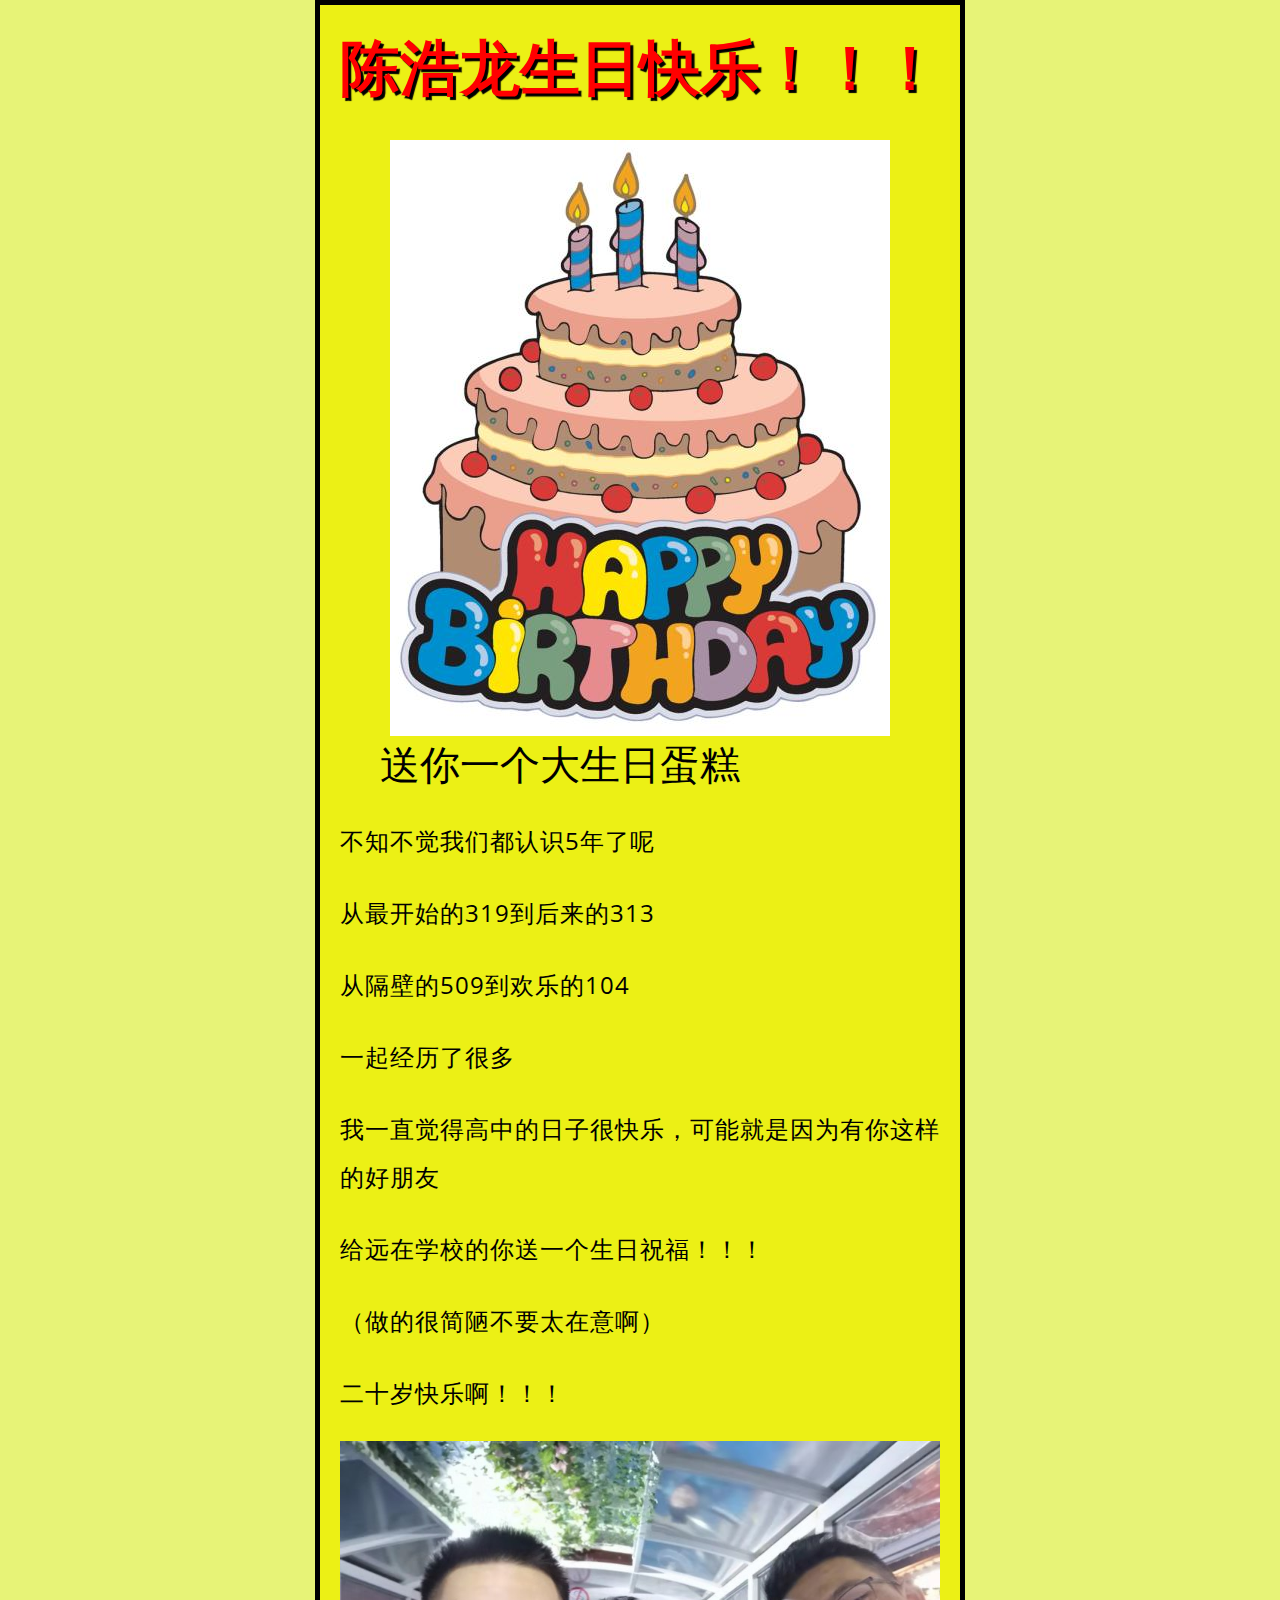
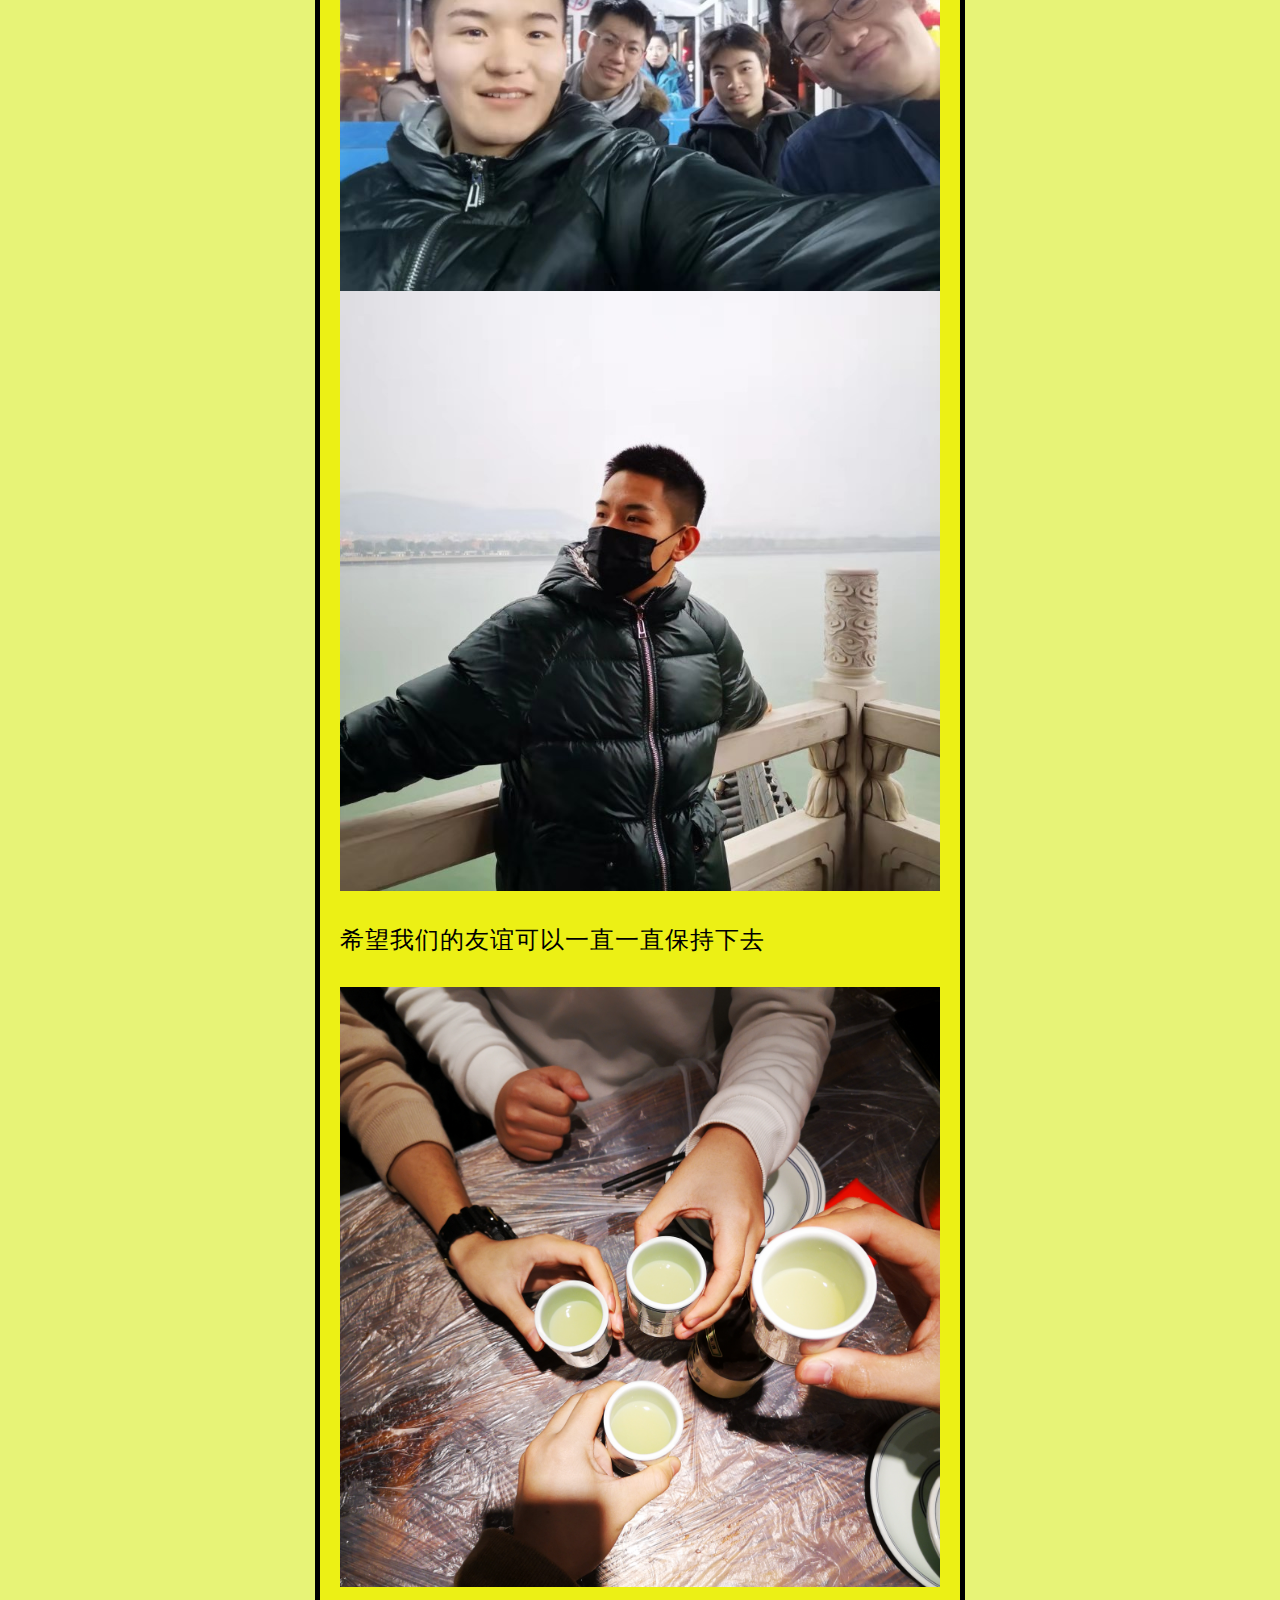
<file: HappyBirthday/index.html>
<!DOCTYPE html>
<html>
  <head>
    <link href="https://fonts.font.im/css?family=Open+Sans" rel="stylesheet" type="text/css"> 
    <meta charset="utf-8">
    <title>陈浩龙生日快乐！！！</title>
    <link href="styles/style.css" rel="stylesheet">
  </head>
  <body>
      <h1>陈浩龙生日快乐！！！</h1>
      <figure>
        <img src="images/3.jpg">
        <figcaption>送你一个大生日蛋糕</figcaption>
      </figure>
      <p>不知不觉我们都认识5年了呢</p>
      <p>从最开始的319到后来的313</p>
      <p>从隔壁的509到欢乐的104</p>
      <p>一起经历了很多</p>
      <p>我一直觉得高中的日子很快乐，可能就是因为有你这样的好朋友</p>
      <p>给远在学校的你送一个生日祝福！！！</p>
      <p>（做的很简陋不要太在意啊）</p>
      <p>二十岁快乐啊！！！</p>
      <img  width=600px src="images/1.jpg">
      <img   width=600px src="images/2.jpg">
      <p>希望我们的友谊可以一直一直保持下去</p>
      <img width=600px src="images/4.jpg">
</body>
</html>
</file>
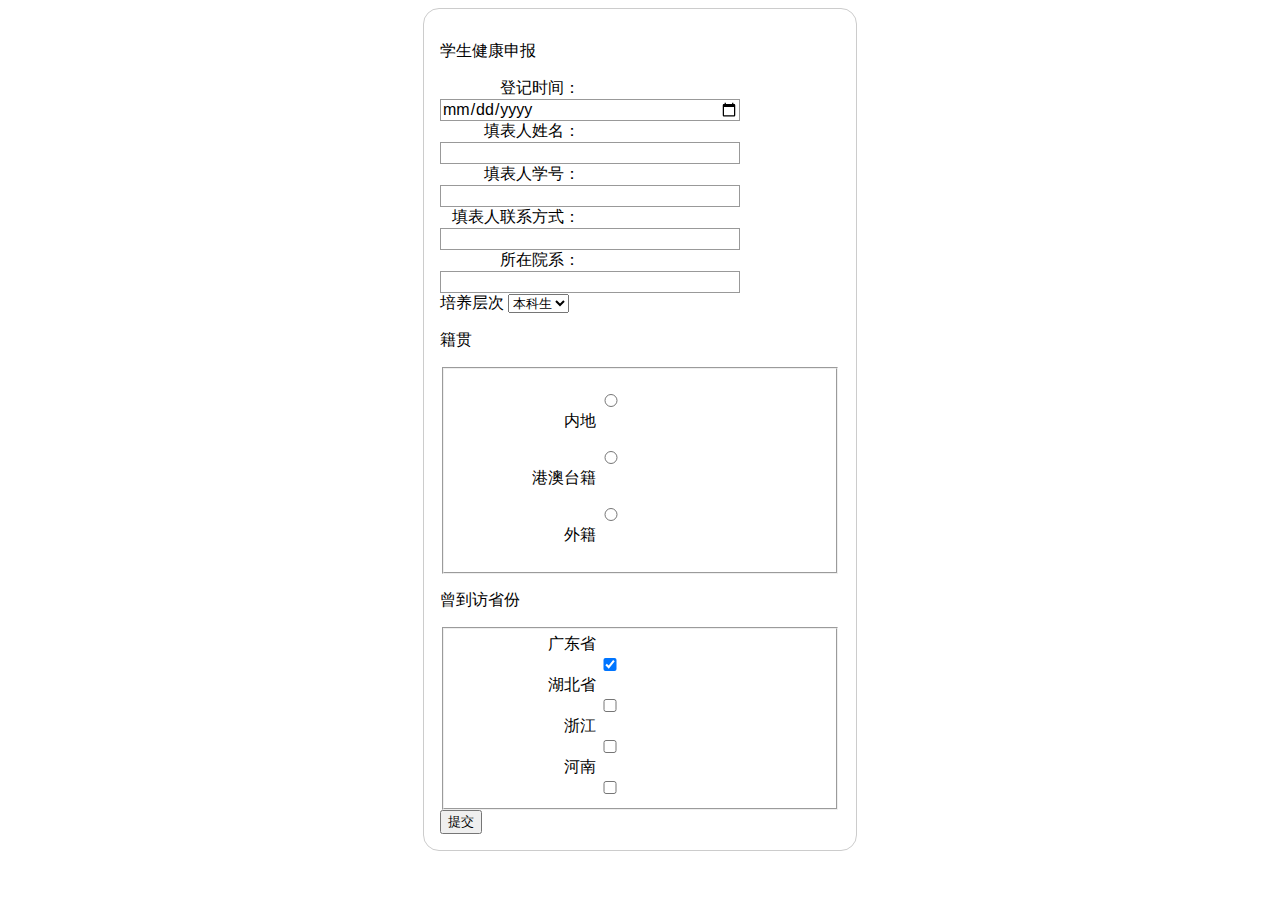
<file: jiankang/index.html>
<!DOCTYPE html>
<html>
  <head>
    <meta charset="utf-8">
    <title>学生健康申报</title>
    <style>
       
        form {
        /* 居中表单 */
        margin: 0 auto;
        width: 400px;
        /* 显示表单的轮廓 */
        padding: 1em;
        border: 1px solid #CCC;
        border-radius: 1em;
        }
        label {
            /* 确保所有label大小相同并正确对齐 */
            display: inline-block;
            width: 140px;
            text-align: right;
            }
        input, textarea {
            /* 确保所有文本输入框字体相同
                textarea默认是等宽字体 */
            font: 1em sans-serif;

            /* 使所有文本输入框大小相同 */
            width: 300px;
            box-sizing: border-box;

            /* 调整文本输入框的边框样式 */
            border: 1px solid #999;
        }

    </style>
  </head>
  <body>

    <form>
        <p>学生健康申报</p>
        <label for="myDate">登记时间：</label>
        <input type="date" name="myDate" min="2020-6-27" max="2020-12-30" id="myDate" required>
        <label for="myName">填表人姓名：</label>
        <input type="text" name="myName" id="myName" required>
        <label for="myNub">填表人学号：</label>
        <input type="text" name="myNub" id="myNub" required>
        <label for="tel">填表人联系方式：</label>
        <input type="tel" id="tel" name="tel" required>
        <label for="major">所在院系：</label>
        <input type="text" name="major" id="major" required><br>
        <span>培养层次</span>
          <select id="train" name="train" required >
            <option>本科生</option>
            <option>研究生</option>
            <option>博士生</option>
          </select>
        <p>籍贯</p>
        <fieldset>
            <p>
              <input type="radio" name="size" id="size_1" value="内地"  required>
              <label for="size_1">内地</label>
            </p>
            <p>
              <input type="radio" name="size" id="size_2" value="港澳台籍" required>
              <label for="size_2">港澳台籍</label>
            </p>
            <p>
              <input type="radio" name="size" id="size_3" value="外籍" required>
              <label for="size_3">外籍</label>
            </p>
          </fieldset>
    
          <p>曾到访省份</p>
          <fieldset>
                <label for="guangdong">广东省</label>
                <input type="checkbox" checked id="guangdong" name="place" value="guangdong">
              
                <label for="hubei">湖北省</label>
                <input type="checkbox" id="hubei" name="place" value="hubei">
              
                <label for="zhejiang">浙江</label>
                <input type="checkbox" id="zhejiang" name="place" value="zhejiang">
                <label for="henan">河南</label>
                <input type="checkbox" id="henan" name="place" value="henan">
          </fieldset>
          <div>
            <button>提交</button>
          </div>
</form>
  </body>
</html>
</file>
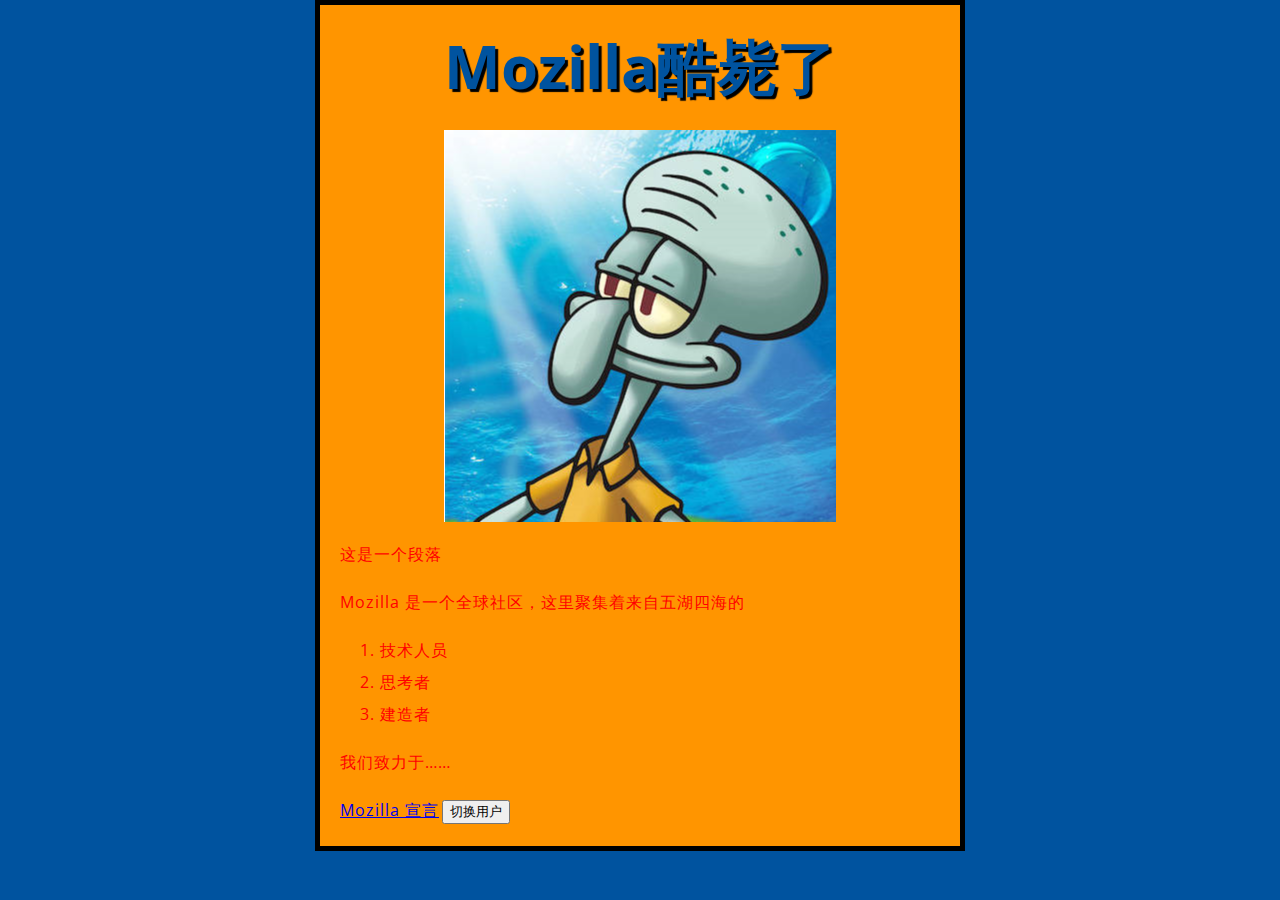
<file: 新建文件夹/index.html>
<!DOCTYPE html>
<html>
  <head>
    <link href="https://fonts.font.im/css?family=Open+Sans" rel="stylesheet" type="text/css"> 
    <meta charset="utf-8">
    <title>我的测试页面</title>
    <link href="styles/style.css" rel="stylesheet">
  </head>
  <body>
      
    <h1>Mozilla酷毙了</h1>
    <img src="images/1.png"  alt = "c" alt="我的测试页面">
    <p>这是一个段落</p>
    <p>Mozilla 是一个全球社区，这里聚集着来自五湖四海的</p>
    
<ol> 
  <li>技术人员</li>
  <li>思考者</li>
  <li>建造者</li>
</ol>

<p>我们致力于……</p>
<a href="https://blog.csdn.net/weixin_45601379/article/details/100550421">Mozilla 宣言</a>
<button>切换用户</button>
<script src="scripts/main.js" defer></script> 
</body>
</html>
</file>
<file: HappyBirthday/styles/style.css>
html {
    /* px 表示 “像素（pixels）”: 基础字号为 10 像素 */
    font-size: 10px; 
    /* Google fonts 输出的 CSS */
    font-family: 'Open Sans', sans-serif; 
  }
  h1 {
    font-size: 60px;
    text-align: center;
  }
  figcaption{
    font-size: 40px;   
  }
  p, a,li {
    font-size: 24px;    
    line-height: 2;
    letter-spacing: 1px;
  }
  html {
    background-color: rgb(231, 243, 119)
  }
  body {
    width: 600px;
    margin: 0 auto;
    background-color: #ecf015;
    padding: 0 20px 20px 20px;
    border: 5px solid black;
  }h1 {
    margin: 0;
    padding: 20px 0;    
    color: red;
    text-shadow: 3px 3px 1px black;
  }img {
    display: block;
    margin: 0 auto;
  }
</file>
<file: 新建文件夹/styles/style.css>
p, li, h1 {
    color: red;
  }
html {
    /* px 表示 “像素（pixels）”: 基础字号为 10 像素 */
    font-size: 10px; 
    /* Google fonts 输出的 CSS */
    font-family: 'Open Sans', sans-serif; 
  }
  h1 {
    font-size: 60px;
    text-align: center;
  }
  
  p, a,li {
    font-size: 16px;    
    line-height: 2;
    letter-spacing: 1px;
  }
  html {
    background-color: #00539F;
  }
  body {
    width: 600px;
    margin: 0 auto;
    background-color: #FF9500;
    padding: 0 20px 20px 20px;
    border: 5px solid black;
  }h1 {
    margin: 0;
    padding: 20px 0;    
    color: #00539F;
    text-shadow: 3px 3px 1px black;
  }img {
    display: block;
    margin: 0 auto;
  }
</file>
